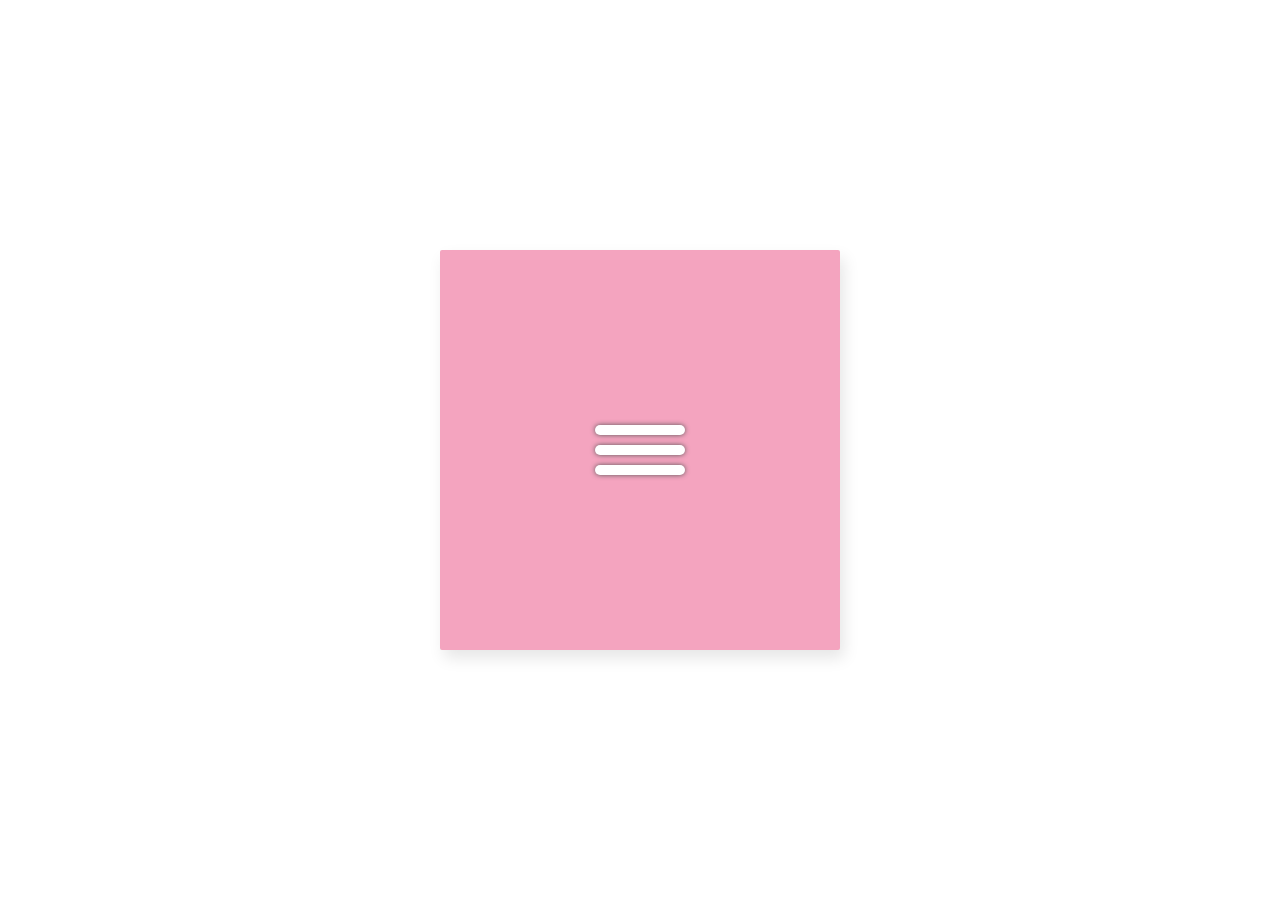
<file: CSS/Desafio dia 2 css/index.html>
<!DOCTYPE html>
<html lang="pt-br">
<head>
    <meta charset="UTF-8">
    <meta http-equiv="X-UA-Compatible" content="IE=edge">
    <meta name="viewport" content="width=device-width, initial-scale=1.0">
    <title>menu icon</title>
    <link rel="stylesheet" href="style.css">
</head>
<body>
    <div class="frame">
        <div class="center">
              <div class="bar one"></div>
              <div class="bar two"></div>
              <div class="bar three"></div>
        </div>
      </div>
    <script src="script.js"></script>
</body>
</html>
</file>
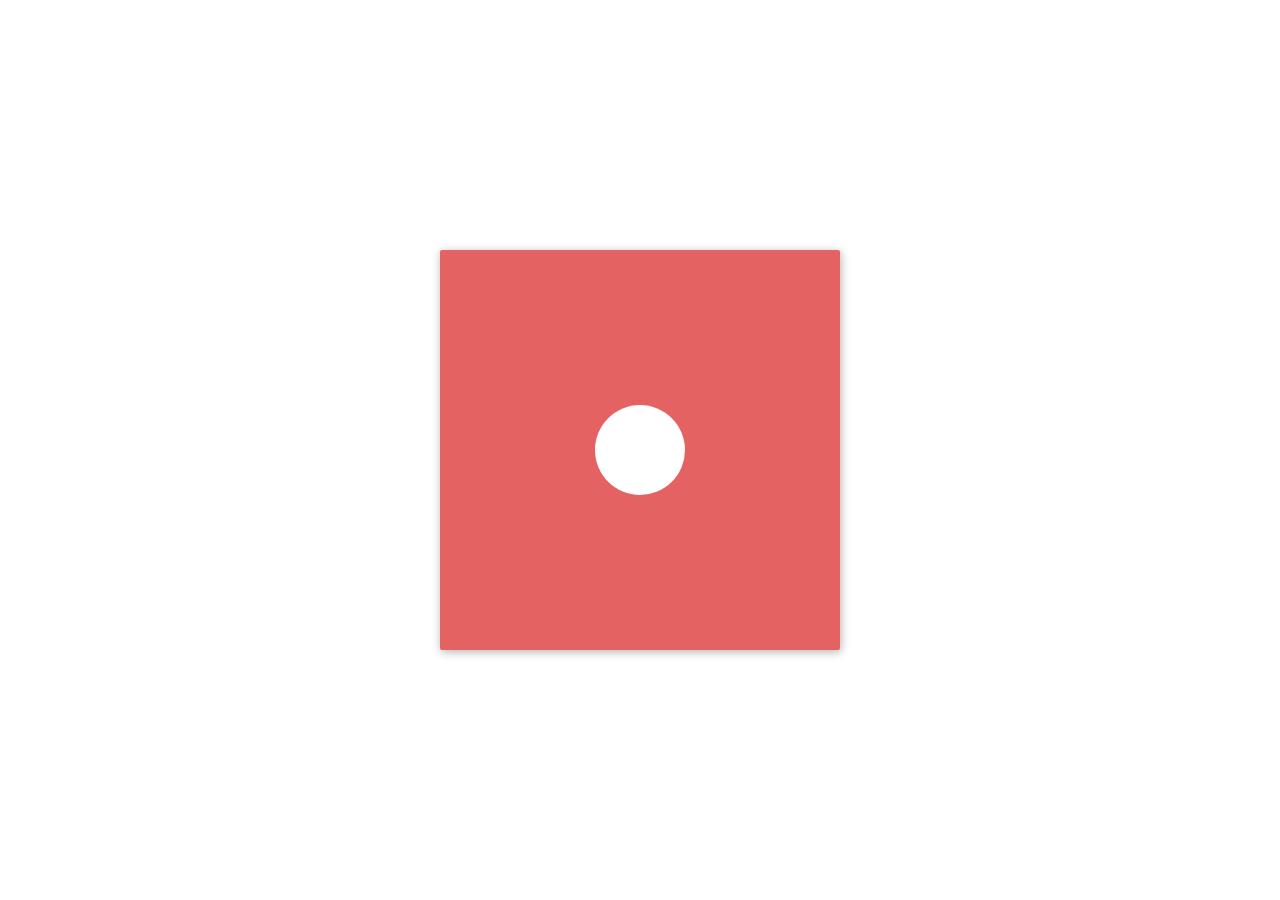
<file: CSS/Desafio dia 4 css/index.html>
<!DOCTYPE html>
<html lang="pt-br">
<head>
    <meta charset="UTF-8">
    <meta http-equiv="X-UA-Compatible" content="IE=edge">
    <meta name="viewport" content="width=device-width, initial-scale=1.0">
    <title>dia 4</title>
    <link rel="stylesheet" href="style.css">
</head>
<body>
    <div class="frame">
        <div class="center">
              <div class="dot-1"></div>
              <div class="dot-2"></div>
              <div class="dot-3"></div>
        </div>
      </div>
</body>
</html>
</file>
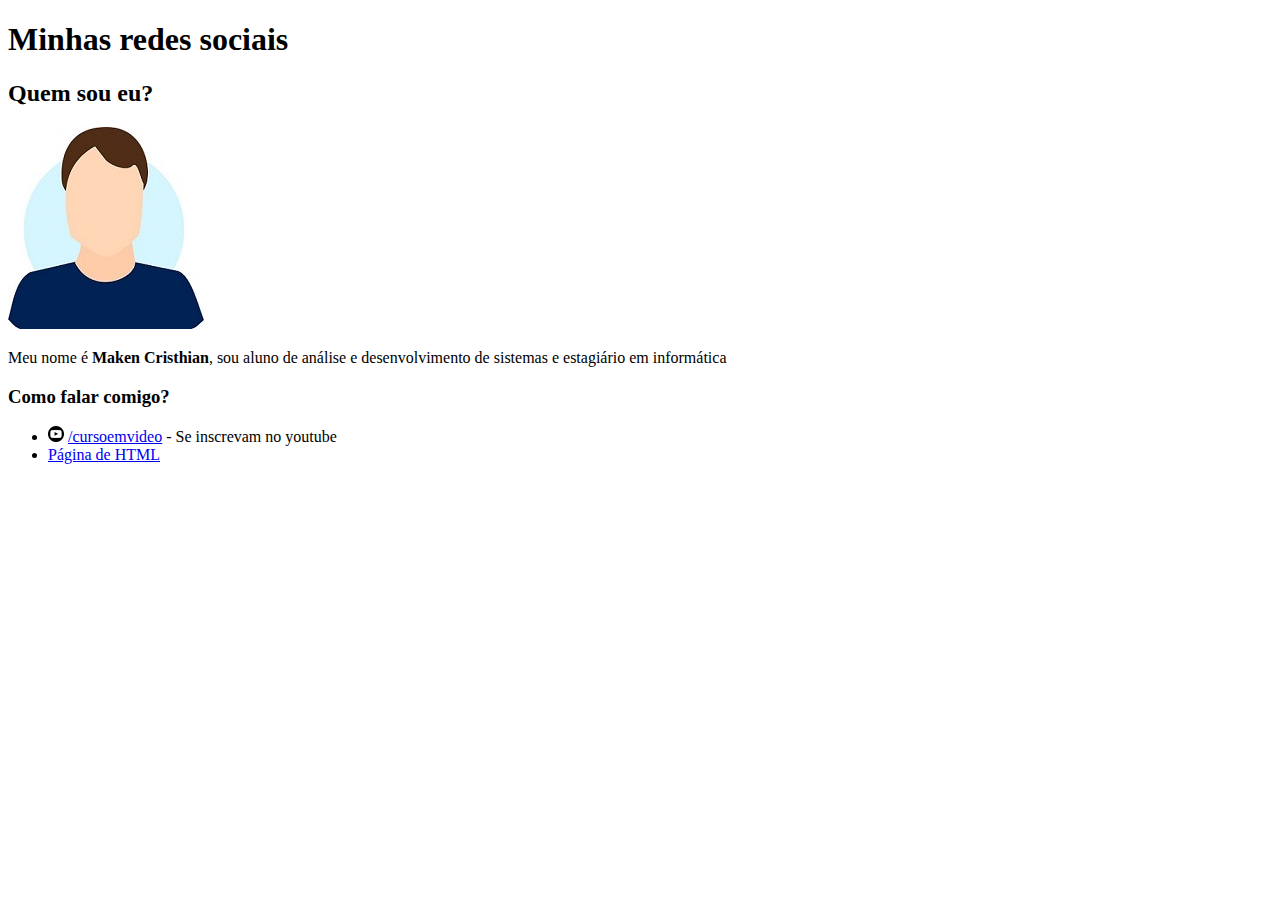
<file: html-css/desafios/ex010b/index.html>
<!DOCTYPE html>
<html lang="pt-br">
<head>
    <meta charset="UTF-8">
    <meta http-equiv="X-UA-Compatible" content="IE=edge">
    <meta name="viewport" content="width=device-width, initial-scale=1.0">
    <title>Social</title>
</head>
<body>
    <h1>Minhas redes sociais</h1>
    <h2>Quem sou eu?</h2>
    <img src="vamover.jpg" alt="foto de perfil">
    <p>Meu nome é <strong>Maken Cristhian</strong>, sou aluno de análise e desenvolvimento de sistemas e estagiário em informática</p>
    <h3>Como falar comigo?</h3>
    <ul>
        <li><img src="favicon-16x16.png" alt="icone youtube">
        <a href="https://www.youtube.com/cursoemvideo" target="_blank" rel="nofollow"> /cursoemvideo</a> - Se inscrevam no youtube</li>
        <li><a href="html.html">Página de HTML</a></li>
    </ul>
</body>
</html>
</file>
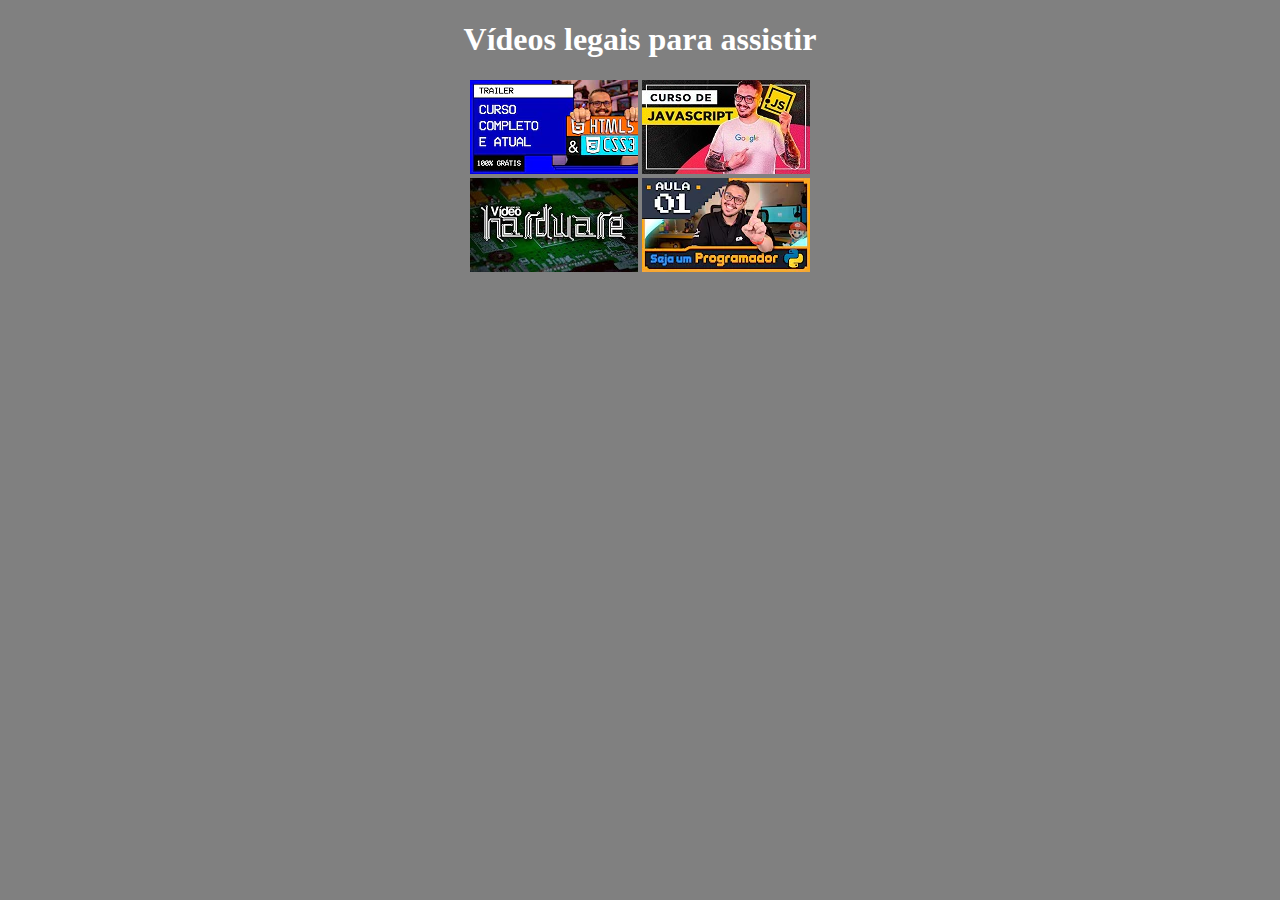
<file: html-css/desafios/ex012b/index.html>
<!DOCTYPE html>
<html lang="pt-br">
<head>
    <meta charset="UTF-8">
    <meta http-equiv="X-UA-Compatible" content="IE=edge">
    <meta name="viewport" content="width=device-width, initial-scale=1.0">
    <title>Meus vídeos</title>
    <style>
        body{
            background-color: gray;
            color: white;
        }
    </style>
</head>
<body>
        <center>
            <h1>Vídeos legais para assistir</h1>
                <a href="cursohtml.html"><img src="imagens/hqdefault.webp" heigth="168" widht="194" alt="Vídeo curso html"></a>
                <a href="cursojs.html"><img src="imagens/hqdefault.jpg" heigth="168" widht="194" alt="Vídeo CursoJS"></a> <br>
                <a href="cursohardware.html"><img src="imagens/hardware.jpg" alt=""></a>
                <a href="cursopython.html"><img src="imagens/python.webp" alt="vídeo curso de python"></a>
        </center>

</body>
</html>
</file>
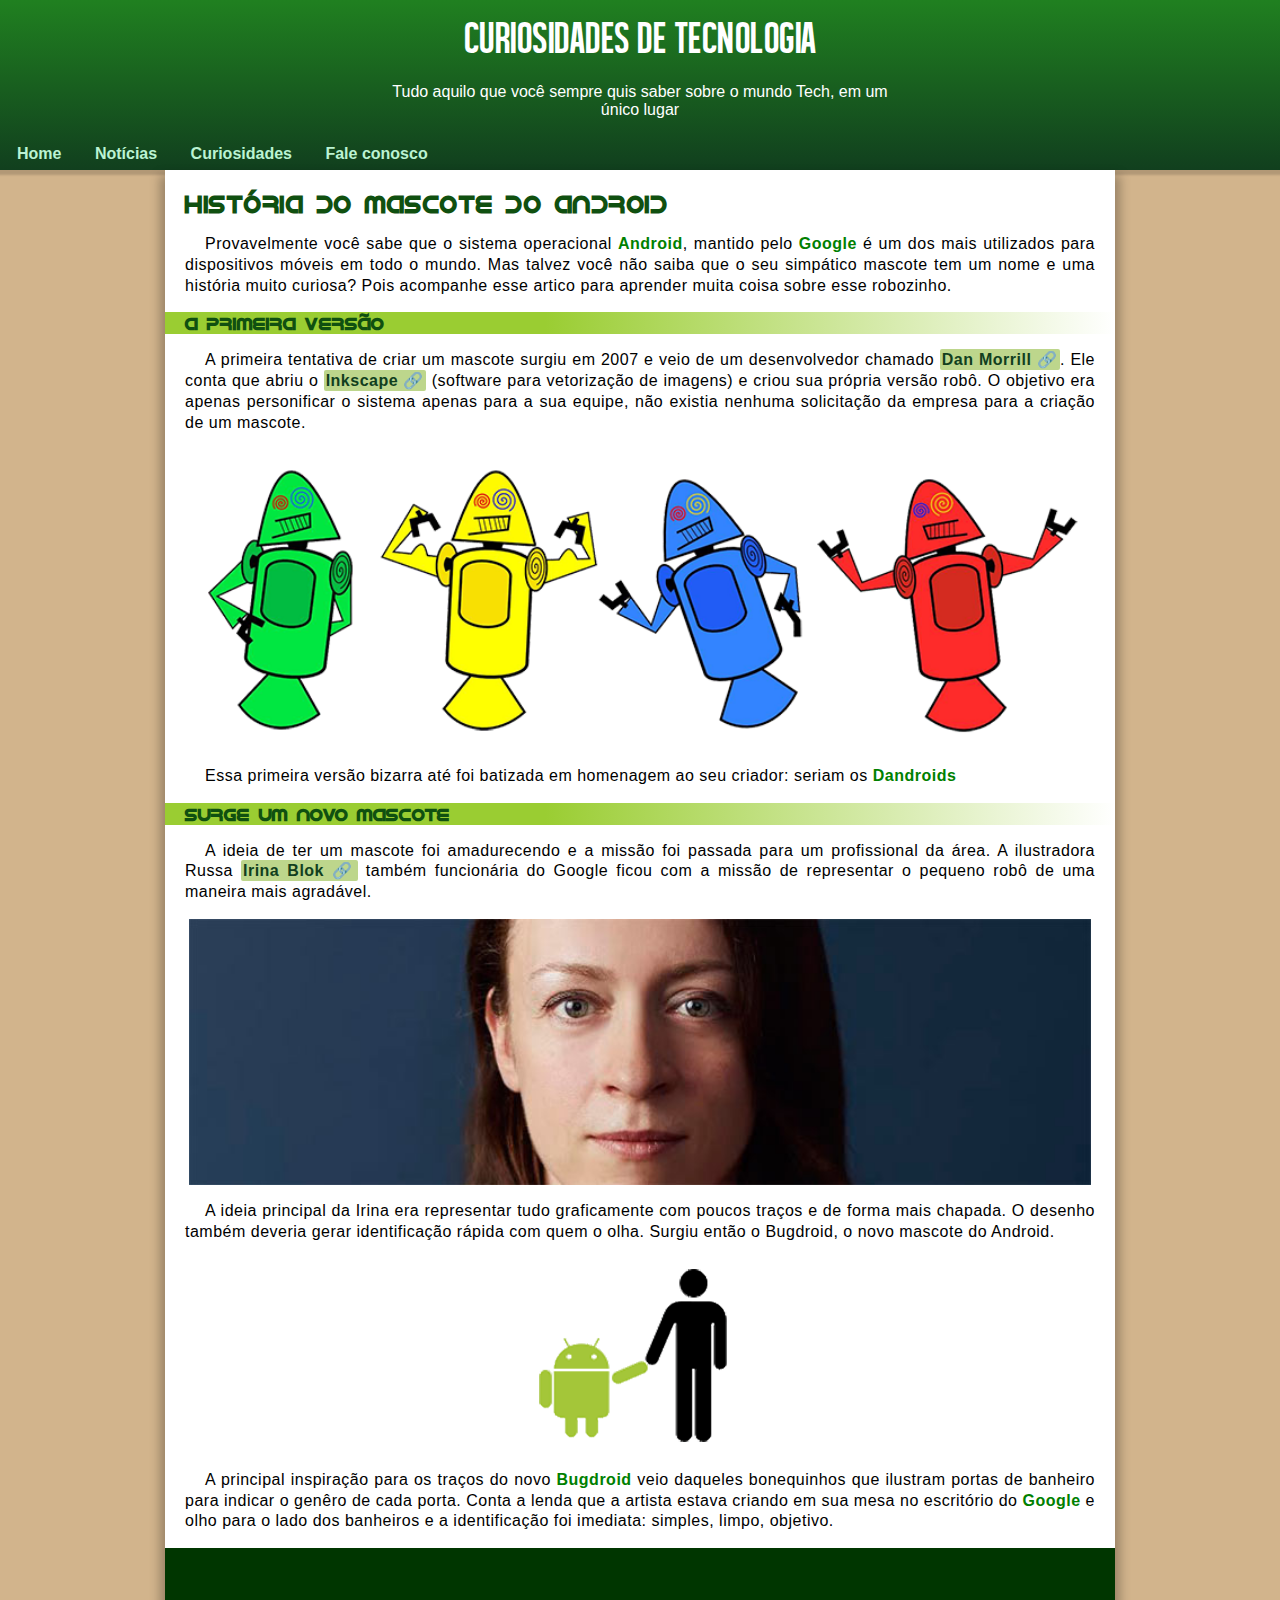
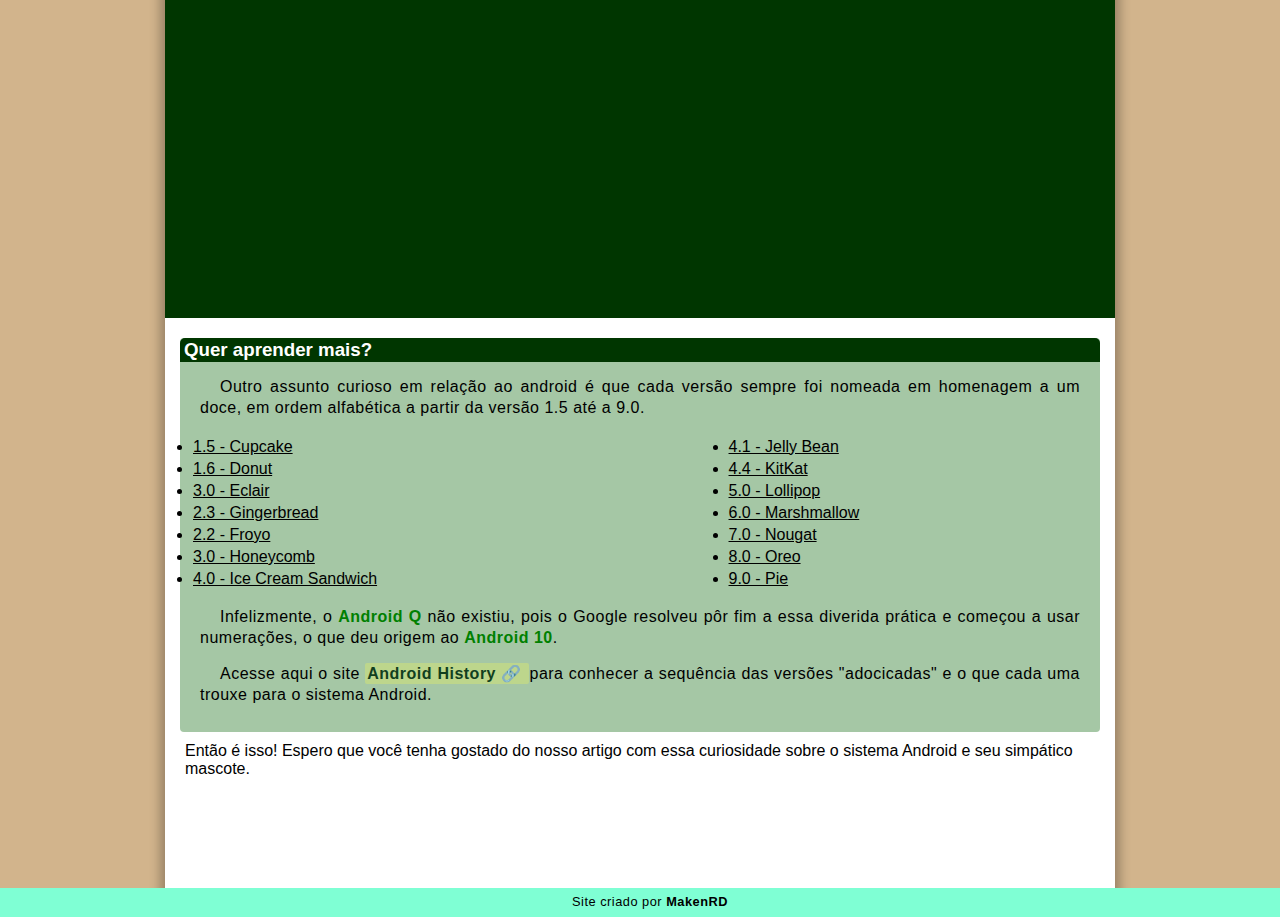
<file: html-css/desafios/ex021b/index.html>
<!DOCTYPE html>
<html lang="pt-br">
<head>
    <meta charset="UTF-8">
    <meta http-equiv="X-UA-Compatible" content="IE=edge">
    <meta name="viewport" content="width=device-width, initial-scale=1.0">
    <title>Como surgiu o boneco do android</title>
    <link rel="shortcut icon" href="imagens/favicon.ico" type="image/x-icon">
    <link rel="stylesheet" href="style.css">
</head>
<body>
    <header>
        <h1 id="nome-da-materia">CURIOSIDADES DE TECNOLOGIA</h1>
        <div id="resumo-materia">Tudo aquilo que você sempre quis saber sobre o mundo Tech, em um<br>único lugar</div>
        <nav> 
            <a href="#">Home</a>
            <a href="#">Notícias</a>
            <a href="#">Curiosidades</a>
            <a href="#">Fale conosco</a>
        </nav>
    </header>
    <div id="principal">
        <main>
            <h1 id="titulo-principal">
                HISTÓRIA DO MASCOTE DO ANDROID
            </h1>
            <p>Provavelmente você sabe que o sistema operacional <span class="destaque">Android</span>, mantido pelo <span class="destaque">Google</span> é um dos mais utilizados para dispositivos móveis em todo o mundo. Mas talvez você não saiba que o seu simpático mascote tem um nome e uma história muito curiosa? Pois acompanhe esse artico para aprender muita coisa sobre esse robozinho.
            </p>
            <h2 class="subtitulo">
                A PRIMEIRA VERSÃO
            </h2>
            <p>A primeira tentativa de criar um mascote surgiu em 2007 e veio de um desenvolvedor chamado <a href="https://www.danmorrell.com/bio/#:~:text=The%20Mixmastered%20Group%20has%20evolved%20from%20Dan%20Morrell%E2%80%99s,and%20promotions%20company%2C%20Mixmaster%20Throwdown%20%28MMTD%29%20in%201997." target="_blank">Dan Morrill 🔗</a>. Ele conta que abriu o <a href="https://inkscape.org/pt-br/"target="_blank">Inkscape	🔗</a> (software para vetorização de imagens) e criou sua própria versão robô. O objetivo era apenas personificar o sistema apenas para a sua equipe, não existia nenhuma solicitação da empresa para a criação de um mascote.</p>
            <picture>
                <source media="(max-width: 580px)"srcset="imagens/dan-droids-pq.png" type="image/png">
                <img  src="imagens/dan-droids.png" alt="robos lado a lado">
            </picture>
            <p>Essa primeira versão bizarra até foi batizada em homenagem ao seu criador: seriam os <span class="destaque">Dandroids</span></p>
            <h2>
                SURGE UM NOVO MASCOTE
            </h2>
            <p>A ideia de ter um mascote foi amadurecendo e a missão foi passada para um profissional da área. A ilustradora Russa <a href="https://www.irinablok.com/" target="_blank">Irina Blok 🔗</a> também funcionária do Google ficou com a missão de representar o pequeno robô de uma maneira mais agradável.</p>
            <picture>
                <source media="(max-width: 580px)" srcset="imagens/irina-blok-pq.jpg" type="image/jpeg">
                <img src="imagens/irina-blok.jpg" alt="Foto da Irina blok" width=100% >
            </picture>
            <p>A ideia principal da Irina era representar tudo graficamente com poucos traços e de forma mais chapada. O desenho também deveria gerar identificação rápida com quem o olha. Surgiu então o Bugdroid, o novo mascote do Android.</p>
            <img id="bug" src="imagens/bugdroid.png" alt="Bugdroid">
            <p>A principal inspiração para os traços do novo <span class="destaque">Bugdroid</span> veio daqueles bonequinhos que ilustram portas de banheiro para indicar o genêro de cada porta. Conta a lenda que a artista estava criando em sua mesa no escritório do <span class="destaque">Google</span> e olho para o lado dos banheiros e a identificação foi imediata: simples, limpo, objetivo.</p>
            <div id="video"><iframe width=80% height= 350px src="https://www.youtube.com/embed/l2UDgpLz20M" title="YouTube video player" frameborder="0" allow="accelerometer; autoplay; clipboard-write; encrypted-media; gyroscope; picture-in-picture" allowfullscreen></iframe></div>
            <div id="rodape">
                <footer>
                    <h3>Quer aprender mais?</h3>
                    <p>
                        Outro assunto curioso em relação ao android é que cada versão sempre foi nomeada em homenagem a um doce, em ordem alfabética a partir da versão 1.5 até a 9.0.
                    </p>
                    <table>
                        <ul>
                            <tr>
                                <td>
                                    <li>1.5 - Cupcake</li>
                                </td>
                                <td>
                                    <li>4.1 - Jelly Bean</li>
                                </td>
                            </tr>
                            <tr>
                                <td>
                                    <li>1.6 - Donut</li>
                                </td>
                                <td>
                                    <li>4.4 - KitKat</li>
                                </td>
                            </tr>
                            <tr>
                                <td>
                                    <li>3.0 - Eclair</li>
                                </td>
                                <td>
                                    <li>5.0 - Lollipop</li>
                                </td>
                            </tr>
                            <tr>
                                <td>
                                    <li>2.3 - Gingerbread</li>
                                </td>
                                <td>
                                    <li>6.0 - Marshmallow</li>
                                </td>
                            </tr>
                            <tr>
                                <td>
                                    <li>2.2 - Froyo</li>
                                </td>
                                <td>
                                    <li>7.0 - Nougat</li>
                                </td>
                            </tr>
                            <tr>
                                <td>
                                    <li>3.0 - Honeycomb</li>
                                </td>
                                <td>
                                    <li>8.0 - Oreo</li>
                                </td>
                            </tr>
                            <tr>
                                <td>
                                    <li>4.0 - Ice Cream Sandwich</li>
                                </td>
                                <td>
                                    <li>9.0 - Pie</li>
                                </td>
                            </tr>
                        </ul>
                    </table>
                    <p>Infelizmente, o <span class="destaque">Android Q</span> não existiu, pois o Google resolveu pôr fim a essa diverida prática e começou a usar numerações, o que deu origem ao <span class="destaque">Android 10</span>.</p>
                    <p>Acesse aqui o site <a href="https://www.android.com/intl/pt_pt/history/#/marshmallow"target="_blank">Android History 🔗 </a> para conhecer a sequência das versões "adocicadas" e o que cada uma trouxe para o sistema Android.</p>
                </footer>
            </div>
            <div id="fim">Então é isso! Espero que você tenha gostado do nosso artigo com essa curiosidade sobre o sistema Android e seu simpático mascote.</div>
        </main>
    </div>
    <div id="credito">
        <p>Site criado por <strong>MakenRD</strong></p>
    </div>

    
</body>
</html>
</file>
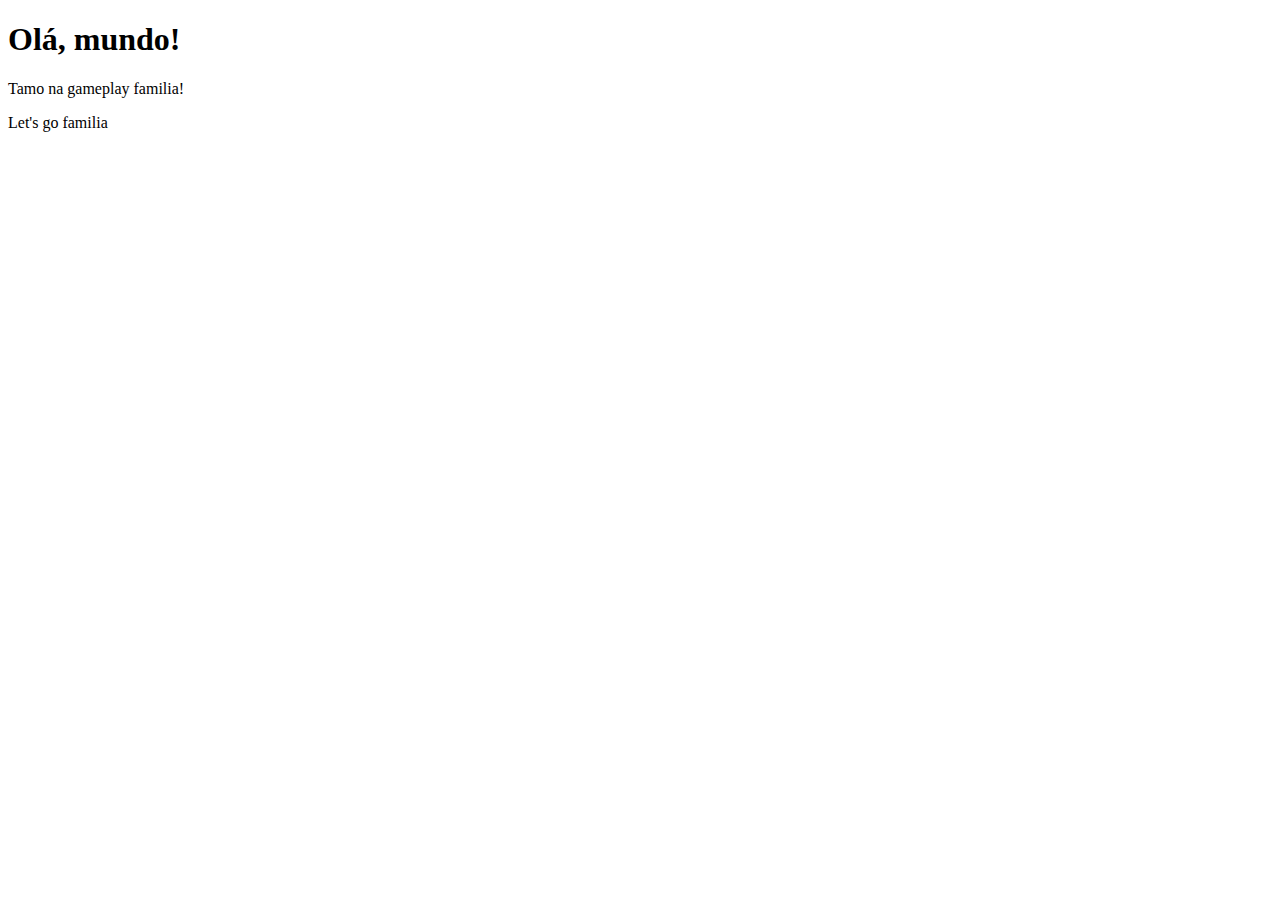
<file: html-css/exercicios/ex001/index.html>
<!DOCTYPE html>
<html lang="pt-br">
<head>
    <meta charset="UTF-8">
    <meta http-equiv="X-UA-Compatible" content="IE=edge">
    <meta name="viewport" content="width=device-width, initial-scale=1.0">
    <title>Meu primeiro exercício</title>
</head>
<body>
    <h1>Olá, mundo!</h1>
    
    <p>Tamo na gameplay familia!</p>
    <p>Let's go familia</p>
    
</body>
</html>
</file>
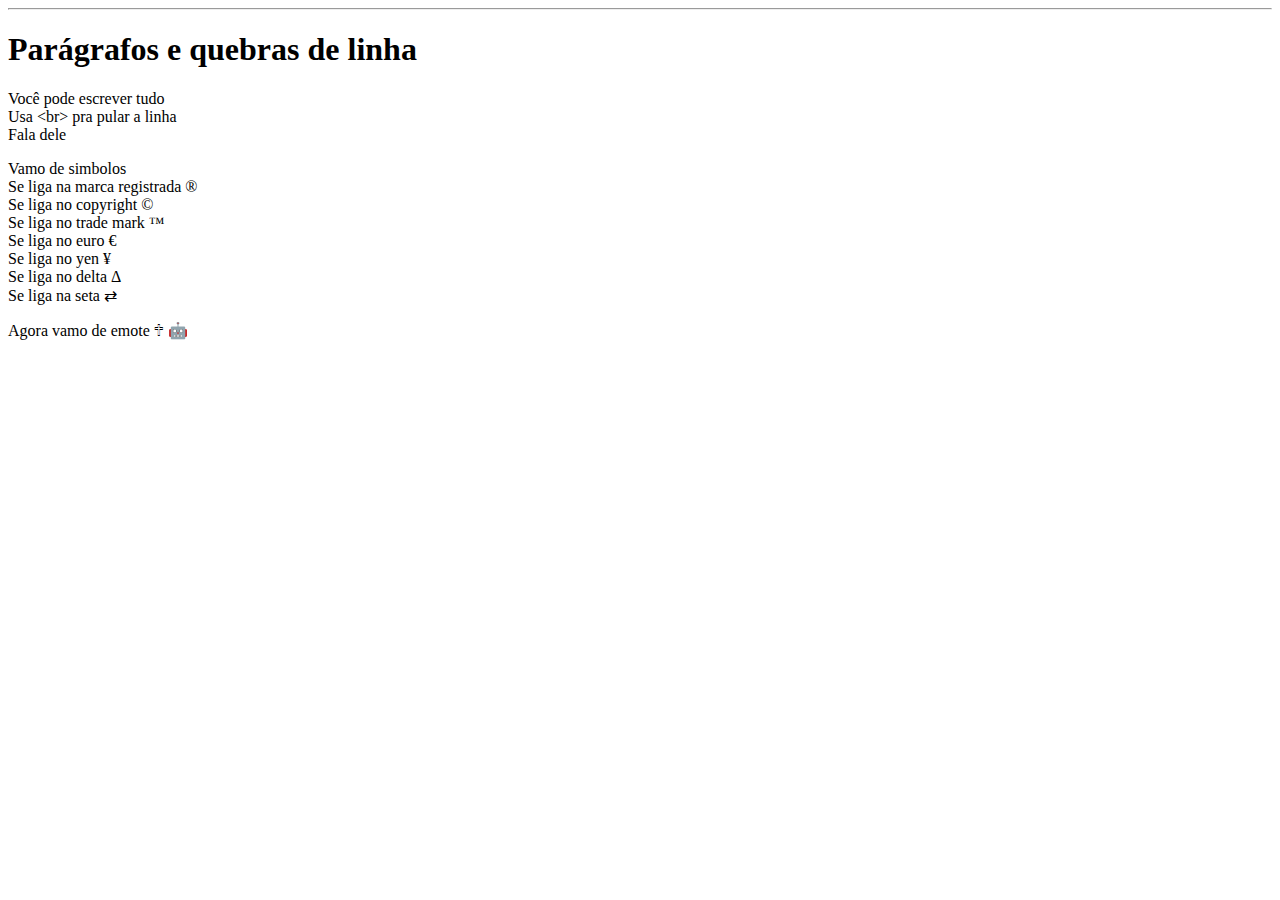
<file: html-css/exercicios/ex002/index.html>
<!DOCTYPE html>
<html lang="pt-br">
<head>
    <meta charset="UTF-8">
    <meta http-equiv="X-UA-Compatible" content="IE=edge">
    <meta name="viewport" content="width=device-width, initial-scale=1.0">
    <title>Parágrafos</title>
</head>
<body>
    <hr> <!--Horizontal road, estrada horizontal-->
    <h1>Parágrafos e quebras de linha</h1>
    <p>Você pode escrever tudo <br> Usa &lt;br&gt; pra pular a linha <br> Fala dele
    </p>
    <p>Vamo de simbolos <br>
    Se liga na marca registrada &reg;<br>
    Se liga no copyright &copy;<br>
    Se liga no trade mark &trade;<br>
    Se liga no euro &euro;<br>
    Se liga no yen &yen;<br>
    Se liga no delta &Delta;<br>
    Se liga na seta &rightleftarrows;
    </p>
    <p>Agora vamo de emote
        &#x1F546;
        &#x1F916;
    </p>
</body>
</html>
</file>
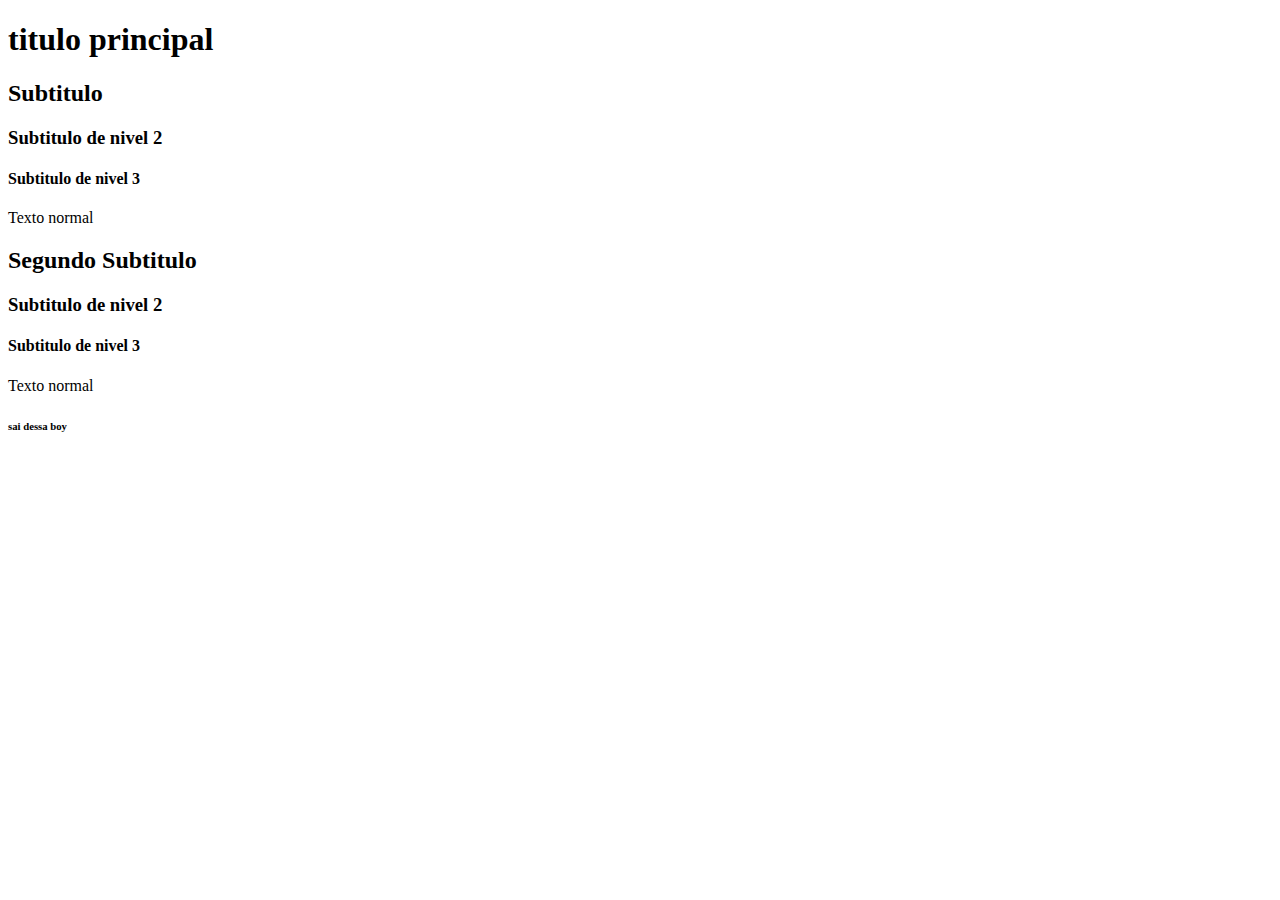
<file: html-css/exercicios/ex006/index.html>
<!DOCTYPE html>
<html lang="pt-br">
<head>
    <meta charset="UTF-8">
    <meta http-equiv="X-UA-Compatible" content="IE=edge">
    <meta name="viewport" content="width=device-width, initial-scale=1.0">
    <title>Titulos</title>
    <link rel="shortcut icon" href="https://th.bing.com/th/id/R.54faea375a2f350200b28ae9f492848b?rik=A037XxHVLeKYYwA&riu=http%3a%2f%2fwww.vectorico.com%2fdownload%2fsocial_media%2fyoutube-icon.png&ehk=h1deHB6td0rDJT90qAO9cgfixC4mbpoRa4l2%2b1Tv6Pw%3d&risl=&pid=ImgRaw&r=0" type="image/x-icon">
</head>
    <h1>titulo principal    </h1>
    <h2>Subtitulo</h2>
    <h3>Subtitulo de nivel 2</h3>
    <h4>Subtitulo de nivel 3</h4>
    <p>Texto normal</p>
    <h2>Segundo Subtitulo</h2>
    <h3>Subtitulo de nivel 2</h3>
    <h4>Subtitulo de nivel 3</h4>
    <p>Texto normal</p>
    <h6>sai dessa boy</h6>
    <body>
    
</body>
</html>
</file>
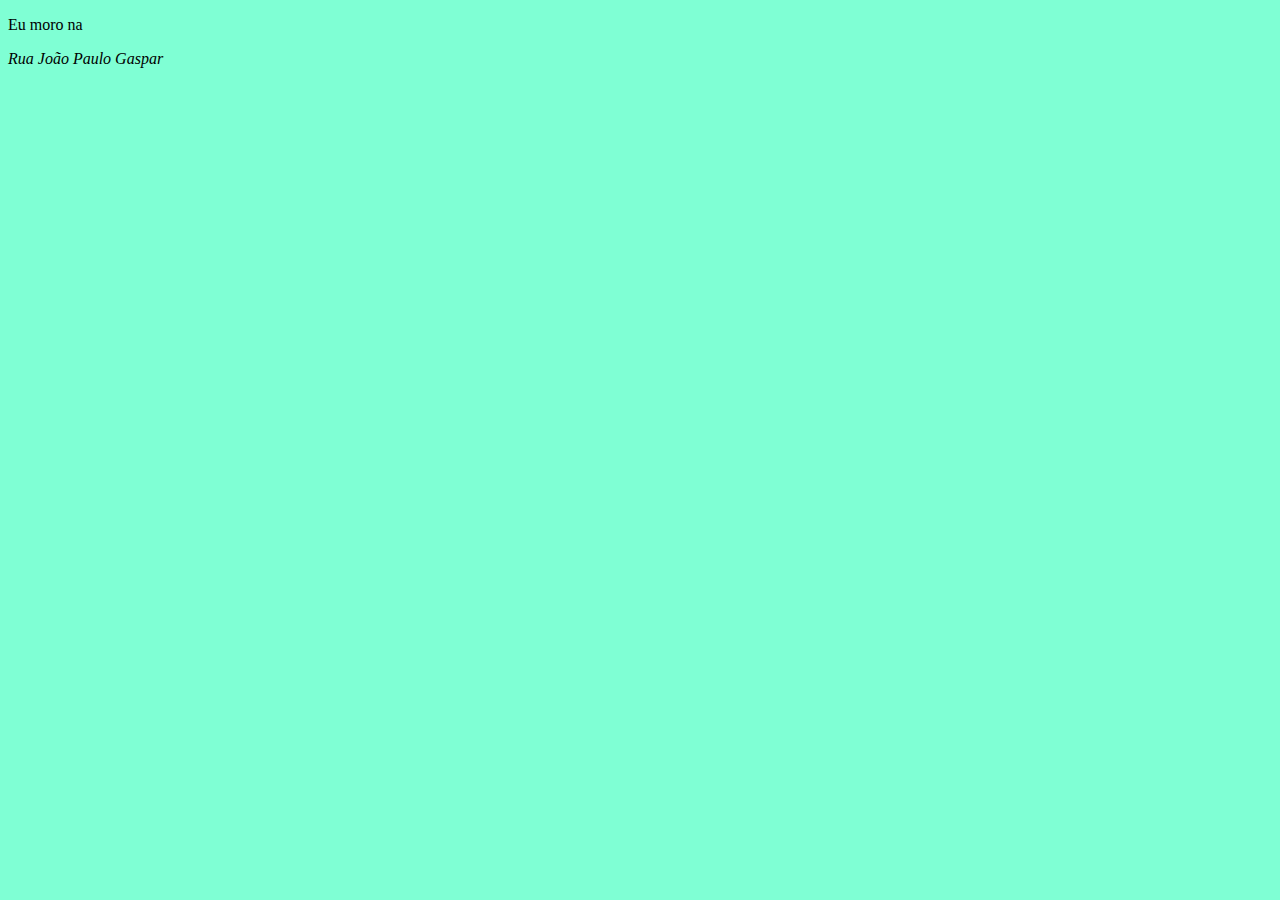
<file: html-css/exercicios/ex007/index.html>
<!DOCTYPE html>
<html lang="pt-br">
<head>
    <meta charset="UTF-8">
    <meta http-equiv="X-UA-Compatible" content="IE=edge">
    <meta name="viewport" content="width=device-width, initial-scale=1.0">
    <title>Semantica</title>
    <style>
        body {
            background-color: aquamarine;
        }
    </style>
</head>
<body>
    <p>Eu moro na <address>Rua João Paulo Gaspar</address></p>
    
</body>
</html>
</file>
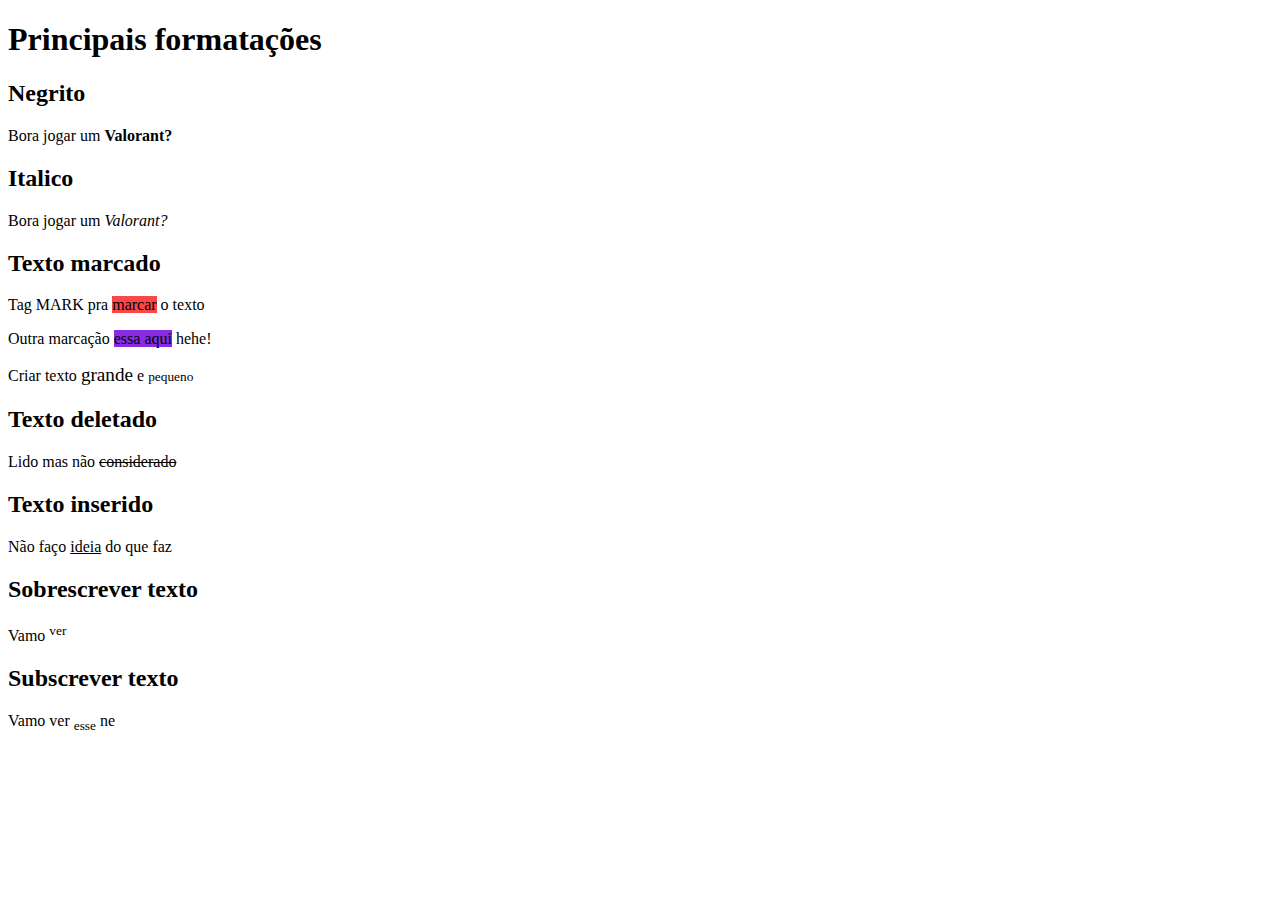
<file: html-css/exercicios/ex008/index.html>
<!DOCTYPE html>
<html lang="pt-br">
<head>
    <meta charset="UTF-8">
    <meta http-equiv="X-UA-Compatible" content="IE=edge">
    <meta name="viewport" content="width=device-width, initial-scale=1.0">
    <title>Formatar textos</title>
    <style>
        mark{
            background-color: blueviolet;
        }
    </style>
</head>
<body>
    <h1>Principais formatações</h1>
    <h2>Negrito</h2>
    <p>Bora jogar um <Strong>Valorant?</Strong></p>
    <h2>Italico</h2>
    <p>Bora jogar um <EM>Valorant?</EM></p>
    <h2>Texto marcado</h2>
    <p>Tag MARK pra <mark style="background-color: rgb(250, 72, 72);">marcar</mark> o texto</p>
    <p>Outra marcação <mark>essa aqui</mark> hehe!</p>
    <p>Criar texto <big>grande</big> e <small>pequeno</small></p>
    <h2>Texto deletado</h2>
    <p>Lido mas não <del>considerado</del></p>
    <h2>Texto inserido</h2>
    <p>Não faço <ins>ideia</ins> do que faz</p>
    <h2>Sobrescrever texto</h2>
    <p>Vamo <sup>ver</sup></p>
    <h2>Subscrever texto</h2>
    <p>Vamo ver <sub>esse</sub> ne</p>
</body>
</html>
</file>
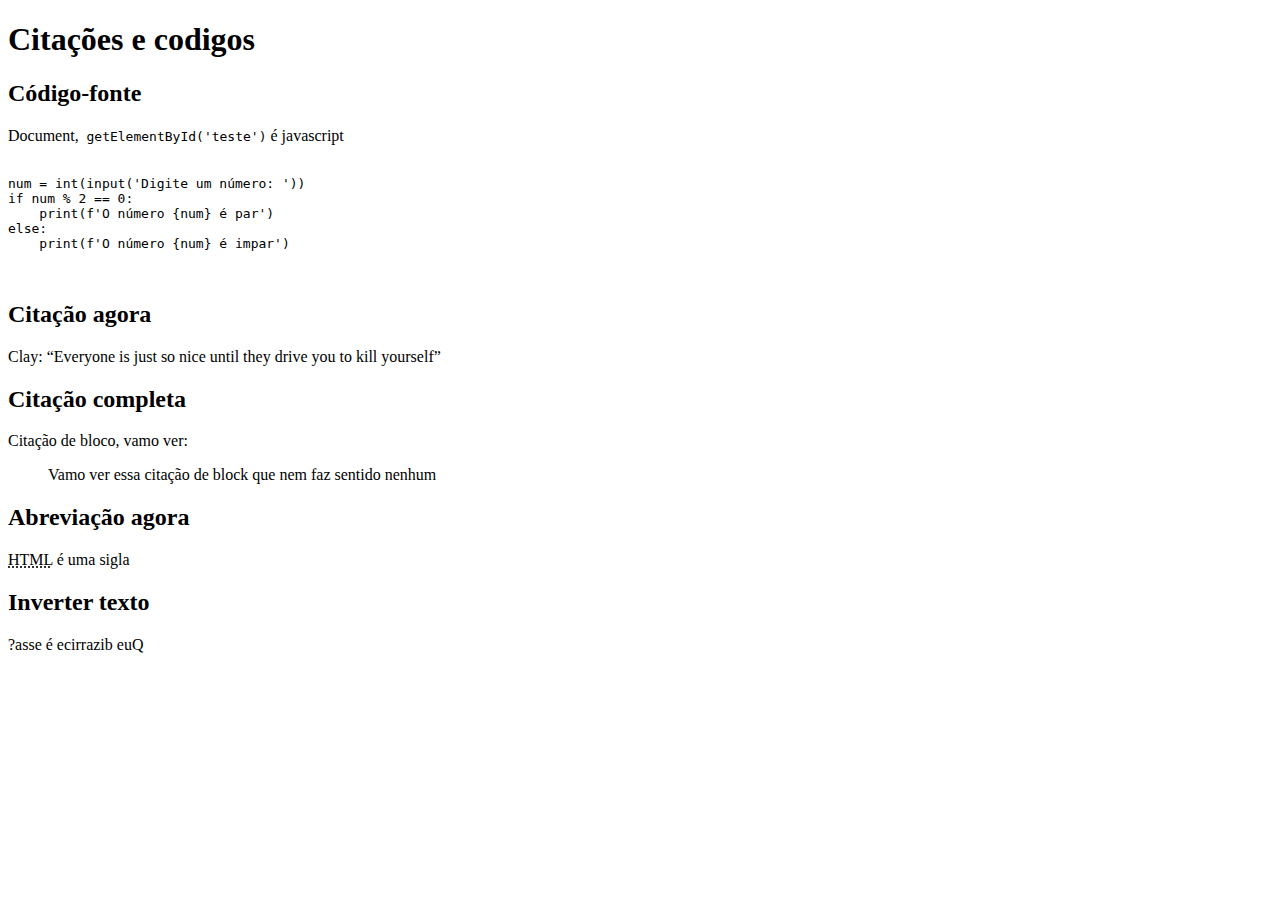
<file: html-css/exercicios/ex008b/index.html>
<!DOCTYPE html>
<html lang="pt-br">
<head>
    <meta charset="UTF-8">
    <meta http-equiv="X-UA-Compatible" content="IE=edge">
    <meta name="viewport" content="width=device-width, initial-scale=1.0">
    <title>Citações e códigos</title>
</head>
<body>
    <h1>Citações e codigos</h1>
    <h2>Código-fonte</h2>
    <p>Document,<code> getElementById('teste')</code> é javascript</p>
    <pre>
        <code>
num = int(input('Digite um número: '))
if num % 2 == 0:
    print(f'O número {num} é par')
else:
    print(f'O número {num} é impar')
        </code>
    </pre>
    <h2>Citação agora</h2>
    <p>Clay: <q>Everyone is just so nice until they drive you to kill yourself</q></p>
    <h2>Citação completa</h2>
    <p>Citação de bloco, vamo ver: <br>
        <blockquote cite="https://www.youtube.com/watch?v=4ynvsrkamt8"> Vamo ver essa citação de block que nem faz sentido nenhum</blockquote>
    <h2>Abreviação agora</h2>
    <p><abbr title="HyperText Markup Language">HTML</abbr> é uma sigla</p>
    </p>
    <h2>Inverter texto</h2>
    <p><bdo dir="rtl">Que bizarrice é essa?</bdo></p>
</body>
</html>
</file>
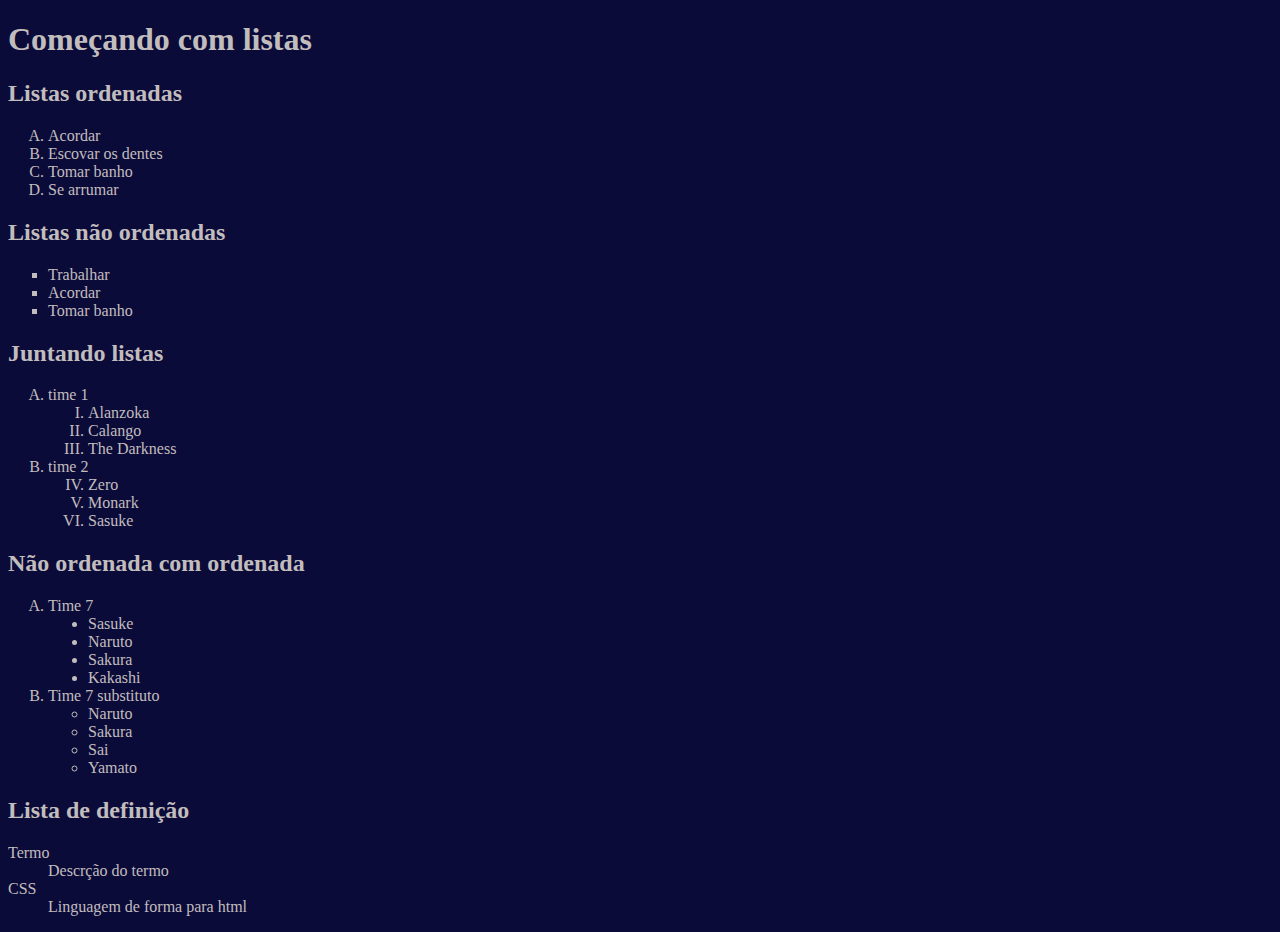
<file: html-css/exercicios/ex009/index.html>
<!DOCTYPE html>
<html lang="pt-br">
<head>
    <meta charset="UTF-8">
    <meta http-equiv="X-UA-Compatible" content="IE=edge">
    <meta name="viewport" content="width=device-width, initial-scale=1.0">
    <title>Listas</title>
    <style>
        body{
            background-color:rgb(11, 11, 58);
            color:rgb(194, 189, 189)
        }
    </style>
</head>
<body>
    <h1>Começando com listas</h1>
    <h2>Listas ordenadas</h2>
    <ol type="A">
        <li>Acordar
        <li>Escovar os dentes
        <li>Tomar banho
        <li>Se arrumar
    </ol>
    <h2>Listas não ordenadas</h2>
    <ul type="square">
        <li>Trabalhar</li>
        <li>Acordar</li>
        <li>Tomar banho</li>
    </ul>
    <h2>Juntando listas</h2>
    <ol type="A">
        <li>
            time 1
            <ol type="I">
                <li>Alanzoka</li>
                <li>Calango</li>
                <li>The Darkness</li>
            </ol>
            <li>
            time 2
            <ol type="I" start="4">
                <li>Zero</li>
                <li>Monark</li>
                <li>Sasuke</li>
            </ol>
        </li>
    </ol>
    <h2>Não ordenada com ordenada</h2>
    <ol type="A">
        <li>Time 7</li>
        <ul type="disc">
            <li>Sasuke</li>
            <li>Naruto</li>
            <li>Sakura</li>
            <li>Kakashi</li>
        </ul>
        <li>Time 7 substituto</li>
            <ul type="circle">
                <li>Naruto</li>
                <li>Sakura</li>
                <li>Sai</li>
                <li>Yamato</li>
            </ul>
    </ol>
    <h2>Lista de definição</h2>
    <dl>
        <dt>Termo</dt>
        <dd>Descrção do termo</dd>
        <dt>CSS</dt>
        <dd>Linguagem de forma para html</dd>
    </dl>
</body>
</html>
</file>
<file: CSS/Desafio dia 2 css/style.css>
@import url(https://fonts.googleapis.com/css?family=Open+Sans:700,300);



.frame {
    position: absolute;
    top: 50%;
    left: 50%;
    width: 400px;
    height: 400px;
    margin-top: -200px;
    margin-left: -200px;
    border-radius: 2px;
    box-shadow: 4px 8px 16px 0 rgba(0, 0, 0, 0.1);
    overflow: hidden;
    background: #f4a4bf;
    color: #333;
    font-family: "Open Sans", Helvetica, sans-serif;
    -webkit-font-smoothing: antialiased;
    -moz-osx-font-smoothing: grayscale;
}

.center {
    position: absolute;
    top: 50%;
    left: 50%;
    transform: translate(-50%, -50%);
	cursor: pointer;
}

.bar {
    width: 90px;
    height: 10px;
    background: #fff;
    margin: 10px;
    border-radius: 5px;
		box-shadow: 0 0 5px #555;
}

@keyframes move-down {
    from {
        transform: translateY(0);
    }
    to {
        transform: translateY(20px);
    }
}

@keyframes move-back-up {
	from {
		transform: translateY(20px);
	}
	to {
		transform: translateY(0)
	}
}

@keyframes top-rotate {
    from {
        transform: translateY(20px) rotate(0);
    }
    to {
        transform: translateY(20px) rotate(45deg);
    }
}

@keyframes top-rotate-back {
    from {
        transform: translateY(20px) rotate(45deg);
    }
    to {
        transform: translateY(20px) rotate(0);
    }
}

@keyframes disappear {
    from {
        transform: scale(1);
    }
    to {
        transform: scale(0);
    }
}

@keyframes reappear {
    from {
        transform: scale(0);
    }
    to {
        transform: scale(1);
    }
}

@keyframes move-up {
    from {
        transform: translateY(0);
    }
    to {
        transform: translateY(-20px);
    }
}

@keyframes move-back-down {
    from {
        transform: translateY(-20px);
    }
    to {
        transform: translateY(0);
    }
}
@keyframes bottom-rotate {
    from {
        transform: translateY(-20px) rotate(0);
    }
    to {
        transform: translateY(-20px) rotate(135deg);
    }
}

@keyframes bottom-rotate-back {
    from {
        transform: translateY(-20px) rotate(135deg);
    }
    to {
        transform: translateY(-20px) rotate(0);
    }
}

.top-bar {
    animation: move-down 0.5s forwards, top-rotate 0.3s 0.5s forwards;
}
.top-bar-reverse {
    animation: top-rotate-back 0.3s forwards, move-back-up 0.5s 0.3s forwards;
}

.middle-bar {
    animation: disappear 0.5s forwards;
}

.middle-bar-reverse {
    animation: reappear 0.8s forwards;
}

.bottom-bar {
    animation: move-up 0.5s forwards, bottom-rotate 0.3s 0.5s forwards;
}

.bottom-bar-reverse {
    animation: bottom-rotate-back 0.3s forwards, move-back-down 0.5s 0.3s forwards;
}
</file>
<file: CSS/Desafio dia 4 css/style.css>
.frame {
	position: absolute;
	top: 50%;
	left: 50%;
	width: 400px;
	height: 400px;
	margin-top: -200px;
	margin-left: -200px;
	border-radius: 2px;
	box-shadow: 1px 2px 10px 0px rgba(0,0,0,0.3);
	background: #E56262;
	color: #fff;
}

.center {
	position: absolute;
	width: 220px;
	height: 220px;
	top: 90px;
	left: 90px;
}

.dot-1 {
	position: absolute;
	z-index: 3;
	width: 30px;
	height: 30px;
	top: 95px;
	left: 95px;
	background: #fff;
	border-radius: 50%;
	animation-fill-mode: both;
	animation: jump-jump-1 2s  infinite alternate;
}

.dot-2 {
	position: absolute;
	z-index: 2;
	width: 60px;
	height: 60px;
	top: 80px;
	left: 80px;
	background: #fff;
	border-radius: 50%;
	animation-fill-mode: both;
	animation: jump-jump-2 2s  infinite alternate;
}

.dot-3 {
	position: absolute;
	z-index: 1;
	width: 90px;
	height: 90px;
	top: 65px;
	left: 65px;
	background: #fff;
	border-radius: 50%;
	animation-fill-mode: both;
	animation: jump-jump-3 2s  infinite alternate;
}

@keyframes jump-jump-1 {
	0%, 70% {
		box-shadow: 2px 2px 3px 2px rgba(0,0,0,0.2);
		transform: scale(0);
	}

	100% {
		box-shadow: 10px 10px 15px 0 rgba(0,0,0,0.3);
		transform: scale(1);
	}
}

@keyframes jump-jump-2 {
	0%, 40% {
		box-shadow: 2px 2px 3px 2px rgba(0,0,0,0.2);
		transform: scale(0);
	}

	100% {
		box-shadow: 10px 10px 15px 0 rgba(0,0,0,0.3);
		transform: scale(1);
	}
}

@keyframes jump-jump-3 {
	0%, 10% {
		box-shadow: 2px 2px 3px 2px rgba(0,0,0,0.2);
		transform: scale(0);
	}

	100% {
		box-shadow: 10px 10px 15px 0 rgba(0,0,0,0.3);
		transform: scale(1);
	}
}
</file>
<file: html-css/desafios/ex021b/style.css>
@font-face {
    font-family: 'fonte';
    src: url('fontes/Alégre.ttf');}

@font-face {
    font-family: 'droid';
    src: url('fontes/idroid.otf');
}
table{
    width: 100%;
    margin-left: 10px;
}
a:hover{
    text-decoration: underline;
}
td{
    text-decoration: underline;
}
iframe{
    float: none; display: block; margin-left: auto; margin-right: auto;
}
#video{
    background-color: rgb(0, 54, 0);
    padding: 10px;
}
#rodape{
    border-radius: 4px;
    background-color: rgb(165, 199, 165);
    margin: 20px 15px 5px 15px ;
    padding: 1px 0px 10px 0px;
}
h3{
    margin: -1px 0px;
    background-color: rgb(0, 54, 0);
    color:white;
    border-radius: 5px 5px 0px 0px;
    padding: 1px 4px
}
#bug{
    max-width: 300px;
}
img{
    float: none; display: block; margin-left: auto; margin-right: auto;
    width: 95%;
}
a{
    text-decoration: none;
    color: #113f1e;
    font-weight: bold;
    background-color: rgb(189, 214, 140);
    padding: 2px;
    border-radius: 2px;
}
body{
    min-width: fit-content;
    background-color: tan;
    margin-top: 0px;
    margin-left: 0px;
    margin-right: 0px;
    font-family: Arial, Helvetica, sans-serif;
    margin-bottom: 0px;
}
#principal{

    min-width: 320px;
    max-width: 950px;
    padding-top: 0px;
    margin: auto;
    background-color: white;
    box-shadow: 0px 10px 10px 5px rgba(0, 0, 0, 0.274);
}
#titulo-principal{
    font-family: "droid";
    font-size: x-large;
    margin-top: 0px;
    padding: 20px 0px 0px 20px;
}
header{
    background-image: linear-gradient(to bottom, #208020,#113f1e) ;
    height: 170px;
    border: 20px;
    color: white;
    font-family: Arial, Helvetica, sans-serif;
    box-shadow: 0px 2px 2px 3px rgba(0, 0, 0, 0.151);
}
#nome-da-materia{
    text-align: center;
    margin: 0px 0px 20px 0px;
    padding-top: 10px;
    font-family: "fonte";
    font-weight: 100;
    font-size: 45px;
    color:white;
}
#resumo-materia{
    text-align: center;
    padding-bottom: 28px;
    max-width: 100%;
    max-height: 20%;
}
nav > a:hover{
    text-decoration: none;
    background-color: rgb(108, 138, 108);
    border-radius: 2px;
    color: green;
    padding-bottom: 8px;
    transition-duration: 0.3s;
}
nav > a{
    padding: 2px 2px 8px 2px;
    text-decoration: none;
    color: rgb(187, 243, 210);
    margin: 0px 10px 0px 15px ;
    background-color: transparent;
}
 h1{
     letter-spacing: 0.5px;
     color: #105010
 }
 p{
    padding: 0px 20px 0px 20px;
     text-indent: 20px;
     text-align: justify;
     line-height: 1.3em;
     letter-spacing: 0.5px;
 }
 h2{
     padding-left: 20px;
     font-size: large;
     font-family: "droid";
     color: #105010;
     background-image: linear-gradient(to right,yellowgreen 40%, transparent);
 }
.destaque{
    font-weight: bold;
    color: green;
}
#fim{
    margin: 0px 10px 0px 10px;
    padding: 5px 10px 110px 10px;
}
#credito > p{
    margin: 0px 0px 0px 0px;
    background-color: aquamarine;
    text-align: center;
    font-weight: 400;
    padding: 6px;
    font-size: 0.8em;
}
strong:hover{
    text-decoration: underline;
}
</file>
